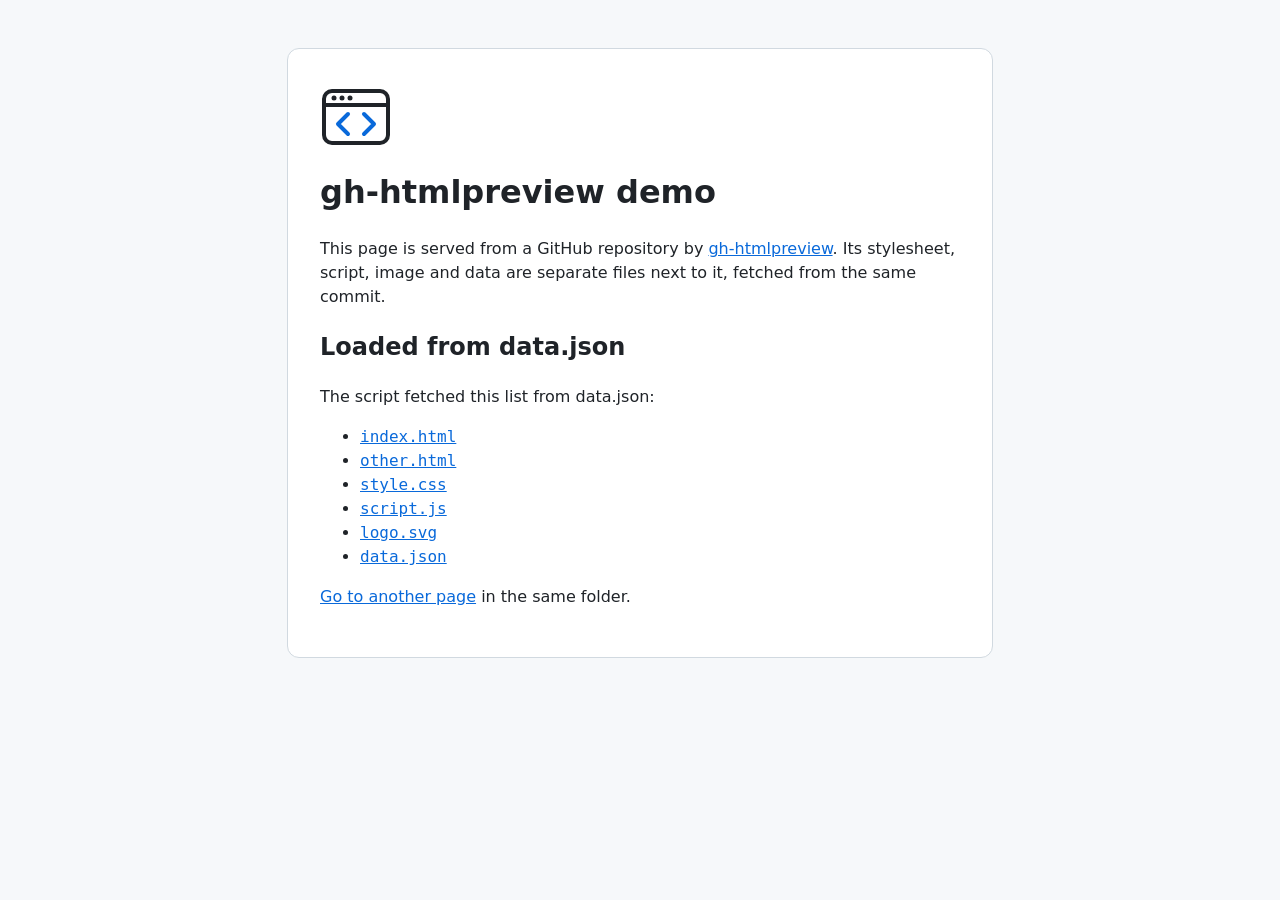
<file: demo/index.html>
<!doctype html>
<html lang="en">
<head>
  <meta charset="utf-8">
  <meta name="viewport" content="width=device-width, initial-scale=1">
  <title>gh-htmlpreview demo</title>
  <link rel="stylesheet" href="style.css">
  <script src="script.js" defer></script>
</head>
<body>
  <main>
    <img src="logo.svg" alt="" width="72" height="72">
    <h1>gh-htmlpreview demo</h1>
    <p>
      This page is served from a GitHub repository by
      <a href="https://github.com/jayqi/gh-htmlpreview">gh-htmlpreview</a>. Its stylesheet, script,
      image and data are separate files next to it, fetched from the same commit.
    </p>
    <h2>Loaded from data.json</h2>
    <p id="status">Loading…</p>
    <ul id="files"></ul>
    <p><a href="other.html">Go to another page</a> in the same folder.</p>
  </main>
</body>
</html>
</file>
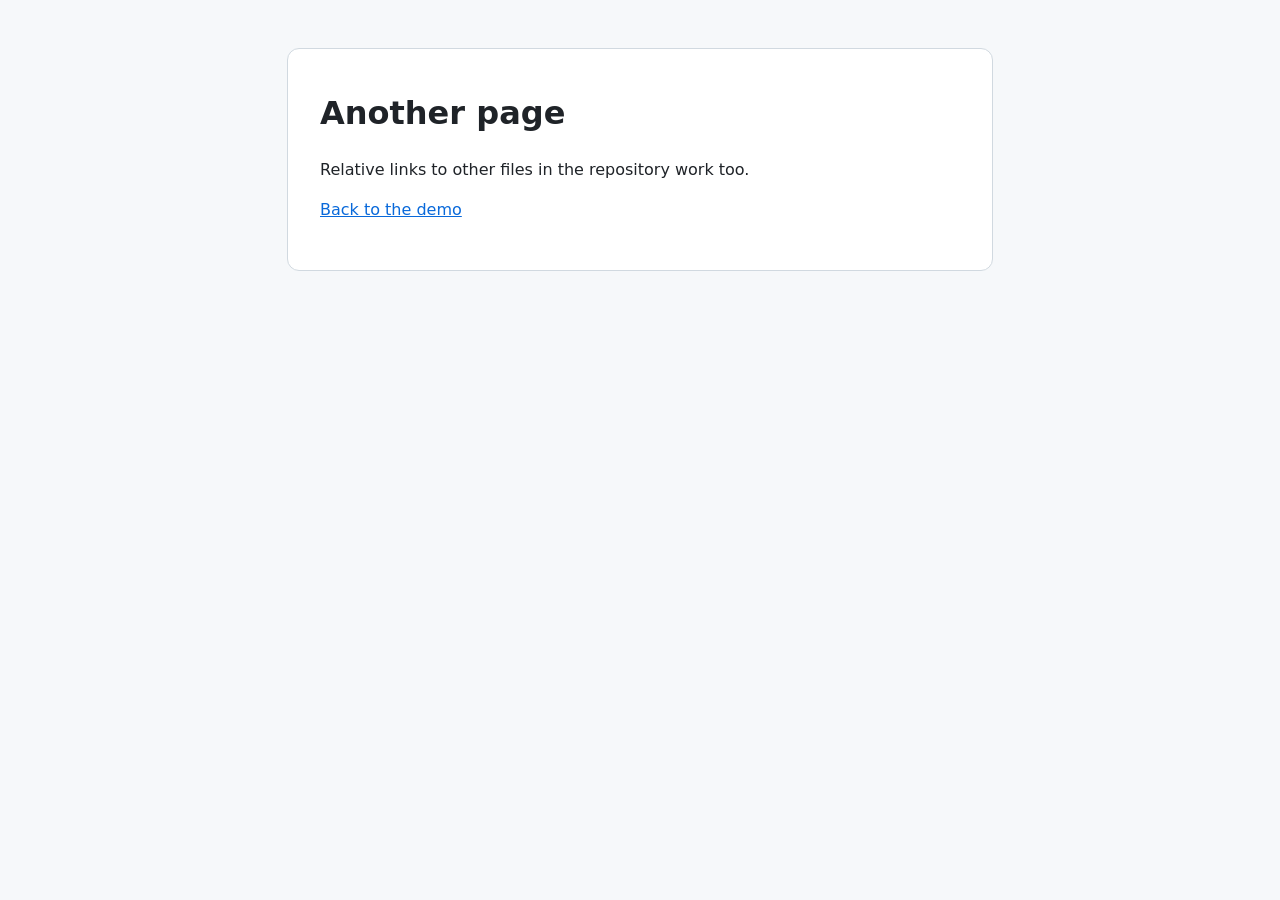
<file: demo/other.html>
<!doctype html>
<html lang="en">
<head>
  <meta charset="utf-8">
  <meta name="viewport" content="width=device-width, initial-scale=1">
  <title>Another page · gh-htmlpreview demo</title>
  <link rel="stylesheet" href="style.css">
</head>
<body>
  <main>
    <h1>Another page</h1>
    <p>Relative links to other files in the repository work too.</p>
    <p><a href="index.html">Back to the demo</a></p>
  </main>
</body>
</html>
</file>
<file: demo/style.css>
body {
  margin: 0;
  font-family: system-ui, sans-serif;
  line-height: 1.5;
  color: #1f2328;
  background: #f6f8fa;
}

main {
  max-width: 40rem;
  margin: 3rem auto;
  padding: 2rem;
  background: #fff;
  border: 1px solid #d1d9e0;
  border-radius: 12px;
}

h1 {
  margin-top: 0.5rem;
}

a {
  color: #0969da;
}

#files li {
  font-family: ui-monospace, monospace;
}
</file>
